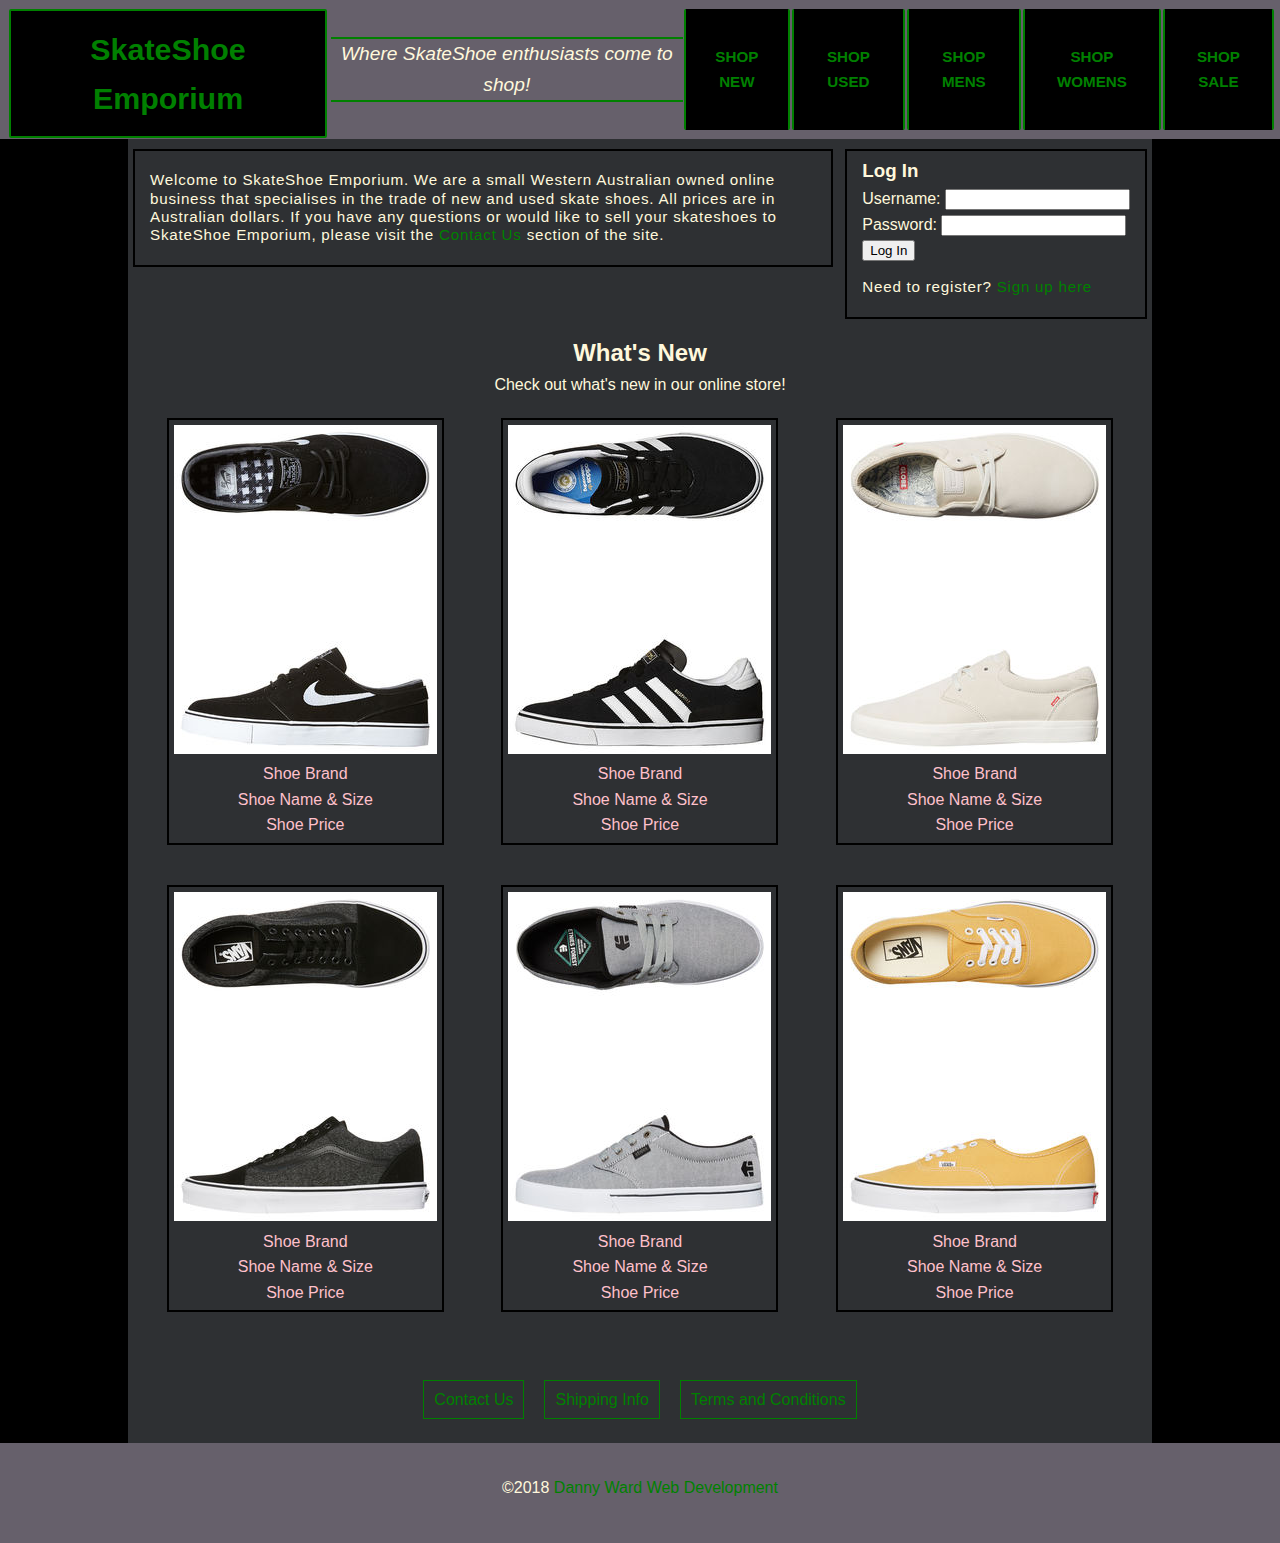
<file: index.html>
<!DOCTYPE html>

<html>

  <head>
    <title>skateshoe-emporium.com.au</title>
    <link rel="stylesheet" href="style/index-style.css">

  </head>

  <body>
    <div class="wrapper">
      <header id="#top" class="main-header">
        <h1 class="name"><a href="#top">SkateShoe Emporium</a></h1>
        <span class="tagline">Where SkateShoe enthusiasts come to shop!</span>
        <ul class="main-nav">
          <li><a href="#new">Shop New</a></li>
          <li><a href="#top">Shop Used</a></li>
          <li><a href="#top">Shop Mens</a></li>
          <li><a href="#top">Shop Womens</a></li>
          <li><a href="#top">Shop Sale</a></li>
          <!-- <li><a href="#top">FAQ & Shipping</a></li>
          <li><a href="#top">Contact Us</a></li> -->
        </ul>
      </header>

      <main class="main-content">
        <section class="intro">
          <div class="welcome-message">
            <p>Welcome to SkateShoe Emporium. We are a small Western Australian owned online business that specialises in the trade of new and used skate shoes. All prices are in Australian dollars. If you have any questions or would like to sell your skateshoes to SkateShoe Emporium, please visit the <a href="#top">Contact Us</a> section of the site.</p>
          </div>
          <form action="index.html" method="post" class="log-in-form">
            <h3>Log In</h3>
            <label for="name">Username:</label>
            <input type="text" id="name" name="user_name"><br>

            <label for="password">Password:</label>
            <input type="password" id="password" name="user_password"><br>
            <button type="submit">Log In</button>
            <p>Need to register? <a href="sign-up.html">Sign up here</a></p>
          </form>

        </section>

        <section id="#new" class="whats-new">
          <h2>What's New</h2>
            <span>Check out what's new in our online store!</span>
            <div class="div-features">
              <div class="feature">
                <img src="img\1.jpg" alt="">
                <span class="feature-span">Shoe Brand</span>
                <span class="feature-span">Shoe Name & Size</span>
                <span class="feature-span">Shoe Price</span>
              </div>
              <div class="feature">
                <img src="img\2.jpg" alt="">
                <span>Shoe Brand</span>
                <span>Shoe Name & Size</span>
                <span>Shoe Price</span>
              </div>
              <div class="feature">
                <img src="img\3.jpg" alt="">
                <span>Shoe Brand</span>
                <span>Shoe Name & Size</span>
                <span>Shoe Price</span>
              </div>
              <div class="feature">
                <img src="img\4.jpg" alt="">
                <span>Shoe Brand</span>
                <span>Shoe Name & Size</span>
                <span>Shoe Price</span>
              </div>
              <div class="feature">
                <img src="img\5.jpg" alt="">
                <span>Shoe Brand</span>
                <span>Shoe Name & Size</span>
                <span>Shoe Price</span>
              </div>
              <div class="feature">
                  <img src="img\6.jpg" alt="">
                  <span>Shoe Brand</span>
                  <span>Shoe Name & Size</span>
                  <span>Shoe Price</span>
              </div>
            </div>
        </section>

        <section>
          <ul class="sub-footer">
            <li><a href="#top">Contact Us</a></li>
            <li><a href="#top">Shipping Info</a></li>
            <li><a href="#top">Terms and Conditions</a></li>
          </ul>
        </section>

      </main>
    </div>
    <footer class="main-footer">
      <span>&copy;2018 <a href="../myportfolio/index.html" target="_blank">Danny Ward Web Development</a></span>
    </footer>

  </body>

</html>
</file>
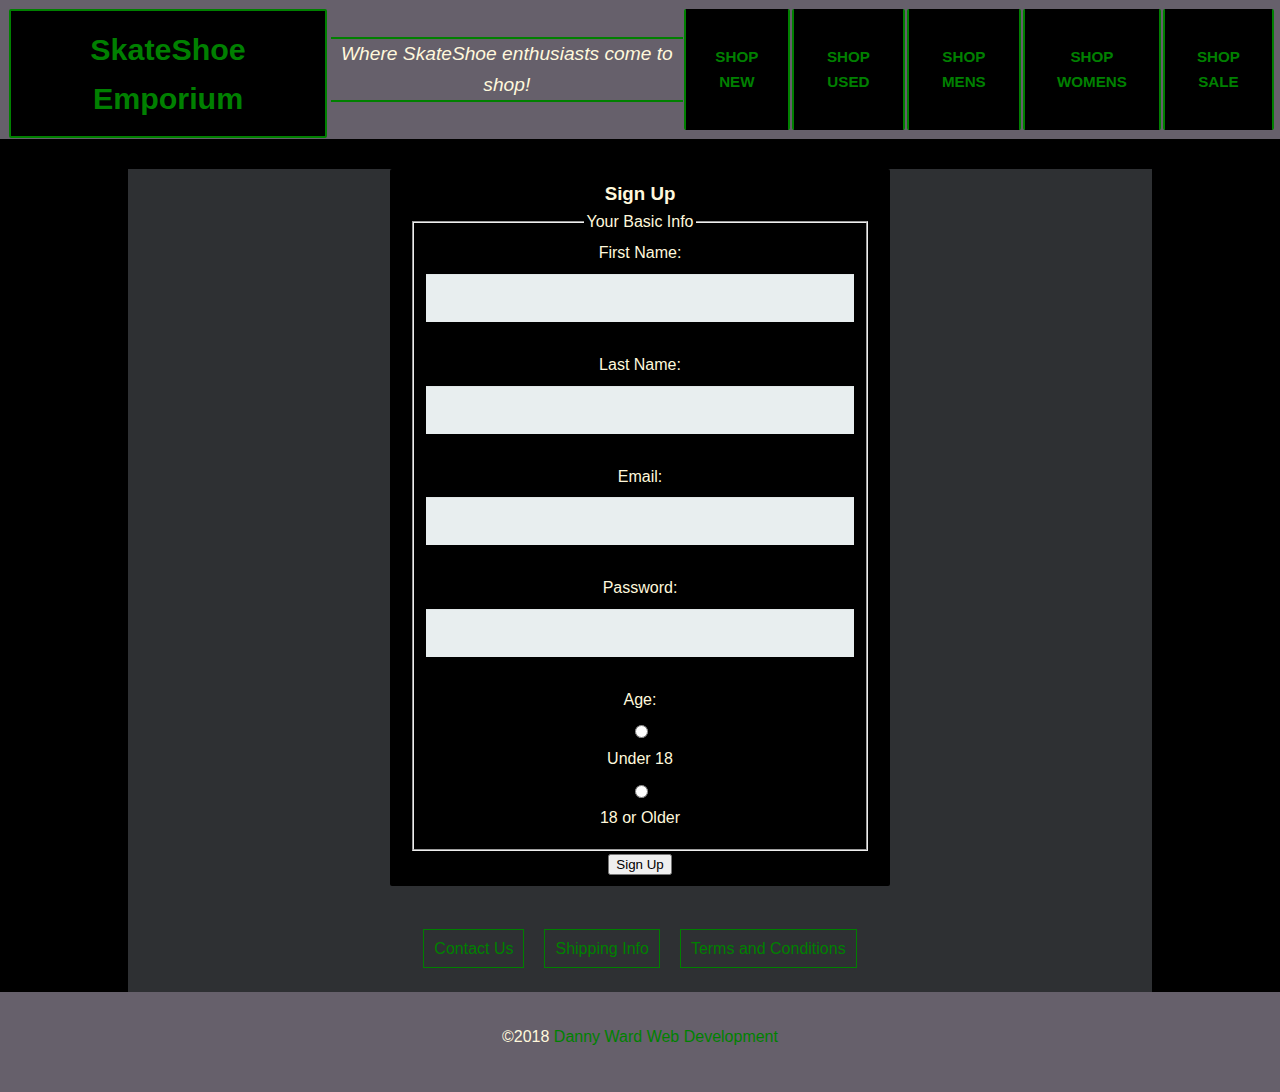
<file: sign-up.html>
<!DOCTYPE html>

<html>

  <head>
    <title>skateshoe-emporium.com.au</title>
    <link rel="stylesheet" href="style/index-style.css">
    <link rel="stylesheet" href="style/sign-up-style.css">
  </head>

  <body>
    <div class="wrapper">
      <header id="#top" class="main-header">
        <h1 class="name"><a href="index.html">SkateShoe Emporium</a></h1>
        <span class="tagline">Where SkateShoe enthusiasts come to shop!</span>
        <ul class="main-nav">
          <li><a href="index.html">Shop New</a></li>
          <li><a href="index.html">Shop Used</a></li>
          <li><a href="index.html">Shop Mens</a></li>
          <li><a href="index.html">Shop Womens</a></li>
          <li><a href="index.html">Shop Sale</a></li>
          <!-- <li><a href="#top">FAQ & Shipping</a></li>
          <li><a href="#top">Contact Us</a></li> -->
        </ul>
      </header>

      <main class="main-content">

        <form action="sign-up.html" method="post" class="sign-up-form">
          <h3>Sign Up</h3>

          <fieldset>

            <legend>Your Basic Info</legend>
            <label for="name">First Name:</label>
            <input type="text" id="fname" name="first_name"><br>

            <label for="name">Last Name:</label>
            <input type="text" id="lname" name="last_name"><br>

            <label for="name">Email:</label>
            <input type="email" id="mail" name="user_email"><br>

            <label for="password">Password:</label>
            <input type="password" id="password" name="user_password"><br>


            <label>Age:</label>
              <input type="radio" id="under_18" value="under_18" name="user_age"><label for="under_18">Under 18</label>
              <input type="radio" id="over_18" value="over_18" name="user_age"><label for="over_18">18 or Older</label>
          </fieldset>

          <button type='submit'>Sign Up</button>
        </form>


        <section>
          <ul class="sub-footer">
            <li><a href="#top">Contact Us</a></li>
            <li><a href="#top">Shipping Info</a></li>
            <li><a href="#top">Terms and Conditions</a></li>
          </ul>
        </section>

      </main>
    </div>
    <footer class="main-footer">
      <span>&copy;2018 <a href="../myportfolio/index.html" target="_blank">Danny Ward Web Development</a></span>
    </footer>

  </body>

</html>
</file>
<file: style/index-style.css>
/* =================================
  Base Element Styles
==================================== */

* {
	box-sizing: border-box;
}
body {
	font-family: 'Varela Round', sans-serif;
	line-height: 1.6;
	color: cornsilk;
	margin: 0;
  background: #000;
}
ul {
  margin: 0;
  padding: 0;
  list-style: none;
}
p {
	font-size: .95em;
  letter-spacing: .05em;
  line-height: 1.2em;
}


h1,
h2,
h3 {
	margin-top: 0;
  margin-bottom: 0;
}
a {
	text-decoration: none;
  color: green;
}

img {
	max-width: 100%;
}

/* =================================
  Base Layout Styles
==================================== */

/* ---- Navigation ---- */

.main-nav {
  text-transform: uppercase;
}

.name a,
.main-nav a {
	text-align: center;
	display: block;
	padding: 10px 15px;
  font-weight: 700;
  font-size: .95em;
  height: 100%;
  margin: auto;
}

.name a,
.main-nav li {
  border: green 2px solid;
  background: black;
  border-radius: 2px;
  margin: 4px;
  display: flex;
  flex-direction: column;
  justify-content: center;
}

.main-nav li:hover,
a:hover,
.sub-footer a:hover {
	color: blue;
  border-color: blue;
}

.main-nav a {
  display: flex;
  flex-direction: column;
  justify-content: center;
}

/* ---- Sticky Footer ---- */

.wrapper {
	min-height: 100%;
	margin-bottom: -100px;
}

.wrapper:after {
	content: "";
	display: block;
}

html,
body {
	height: 100%;
}

.main-footer,
.wrapper:after {
	height: 100px;
}





/* ---- Layout Containers ---- */

.main-header {
  background: #66606b;
  /* margin: 5px; */
  padding: 5px;
  min-height: 138px;
}

.main-footer {
  background: #66606b;
  text-align: center;
  padding: 2em 0;

}

.main-content {
  background: #2e3033;
  padding-bottom: 30px;
}

.sub-footer li {
  margin-top: 20px;
  text-align: center;
}

/* ---- Page Elements ---- */

.welcome-message,
.log-in-form {
  padding: 5px;
  margin: 5px;
  border: solid 2px black;
  margin-top: 10px;
}

.whats-new {
  padding: 5px;
  margin: 5px;
  text-align: center;
}

.tagline {
  display: block;
  text-align: center;
  font-style: italic;

}

.feature {
  margin: 20px auto;
  padding: 5px;
  border: black 2px solid;
  text-align: center;
  max-width: 350px;
}

.feature span {
  color: pink;
  display: block;
}

.sub-footer a {
  border: green 1px solid;
  margin: 10px;
  padding: 10px;
}


/* =================================
  Media Queries
==================================== */

@media (min-width: 818px) {
  .main-content {
    width: 90%;
    margin: 0 auto;
  }

  .main-nav,
  .div-features {
    display: flex;
    justify-content: center;
  }

  .div-features {
    flex-wrap: wrap;
    justify-content: space-around;
  }

  .intro {
    display: flex;
    justify-content: space-between;
  }

  .welcome-message {
    align-self: flex-start;
  }

  .welcome-message,
  .log-in-form {
    padding-left: 15px;
    padding-right: 15px;
    max-width: 700px;
  }

.sub-footer {
  display: flex;
  justify-content: center;
  margin-top: 30px;
}


}

@media (min-width: 1200px) {

  /* ---- Navigation ---- */

  .main-header {
    display: flex;
    flex-direction: row;
    justify-content: space-between;
  }

  .main-nav li {
    border-left: green 2px solid;
    border-right: green 2px solid;
    background: black;
    margin-left: 1px;
    margin-right: 1px;
    border-top: none;
    border-bottom: none;
  }

  .tagline {
    align-self: center;
    border-top: green 2px solid;
    border-bottom: green 2px solid;
    flex-grow: 2;
    font-size: 1.2em;
  }

  .tagline:hover {
    border-top: blue 2px solid;
    border-bottom: blue 2px solid;
  }

  /* ---- Main Content Styles ---- */

  .main-content {
    width: 80%;
    max-width: 1200px;
  }
}
</file>
<file: style/sign-up-style.css>
.sign-up-form {
  text-align: center;
  margin-top: 30px;

}

form {

  max-width: 500px;
  margin: 10px auto;
  padding: 10px 20px;
  background: #000;
  border-radius: 2px;
}

label {
  display: block;
  margin-bottom: 8px;
}

input[type="text"],
input[type="password"],
input[type="date"],
input[type="datetime"],
input[type="email"],
input[type="number"],
input[type="search"],
input[type="tel"],
input[type="time"],
input[type="url"],
textarea,
select {
  background: rgba(255,255,255,0.1);
  border: none;
  font-size: 16px;
  height: auto;
  margin: 0;
  outline: 0;
  padding: 15px;
  width: 100%;
  background-color: #e8eeef;
  color: #8a97a0;
  box-shadow: 0 1px 0 rgba(0,0,0,0.03) inset;
  margin-bottom: 30px;
}
</file>
